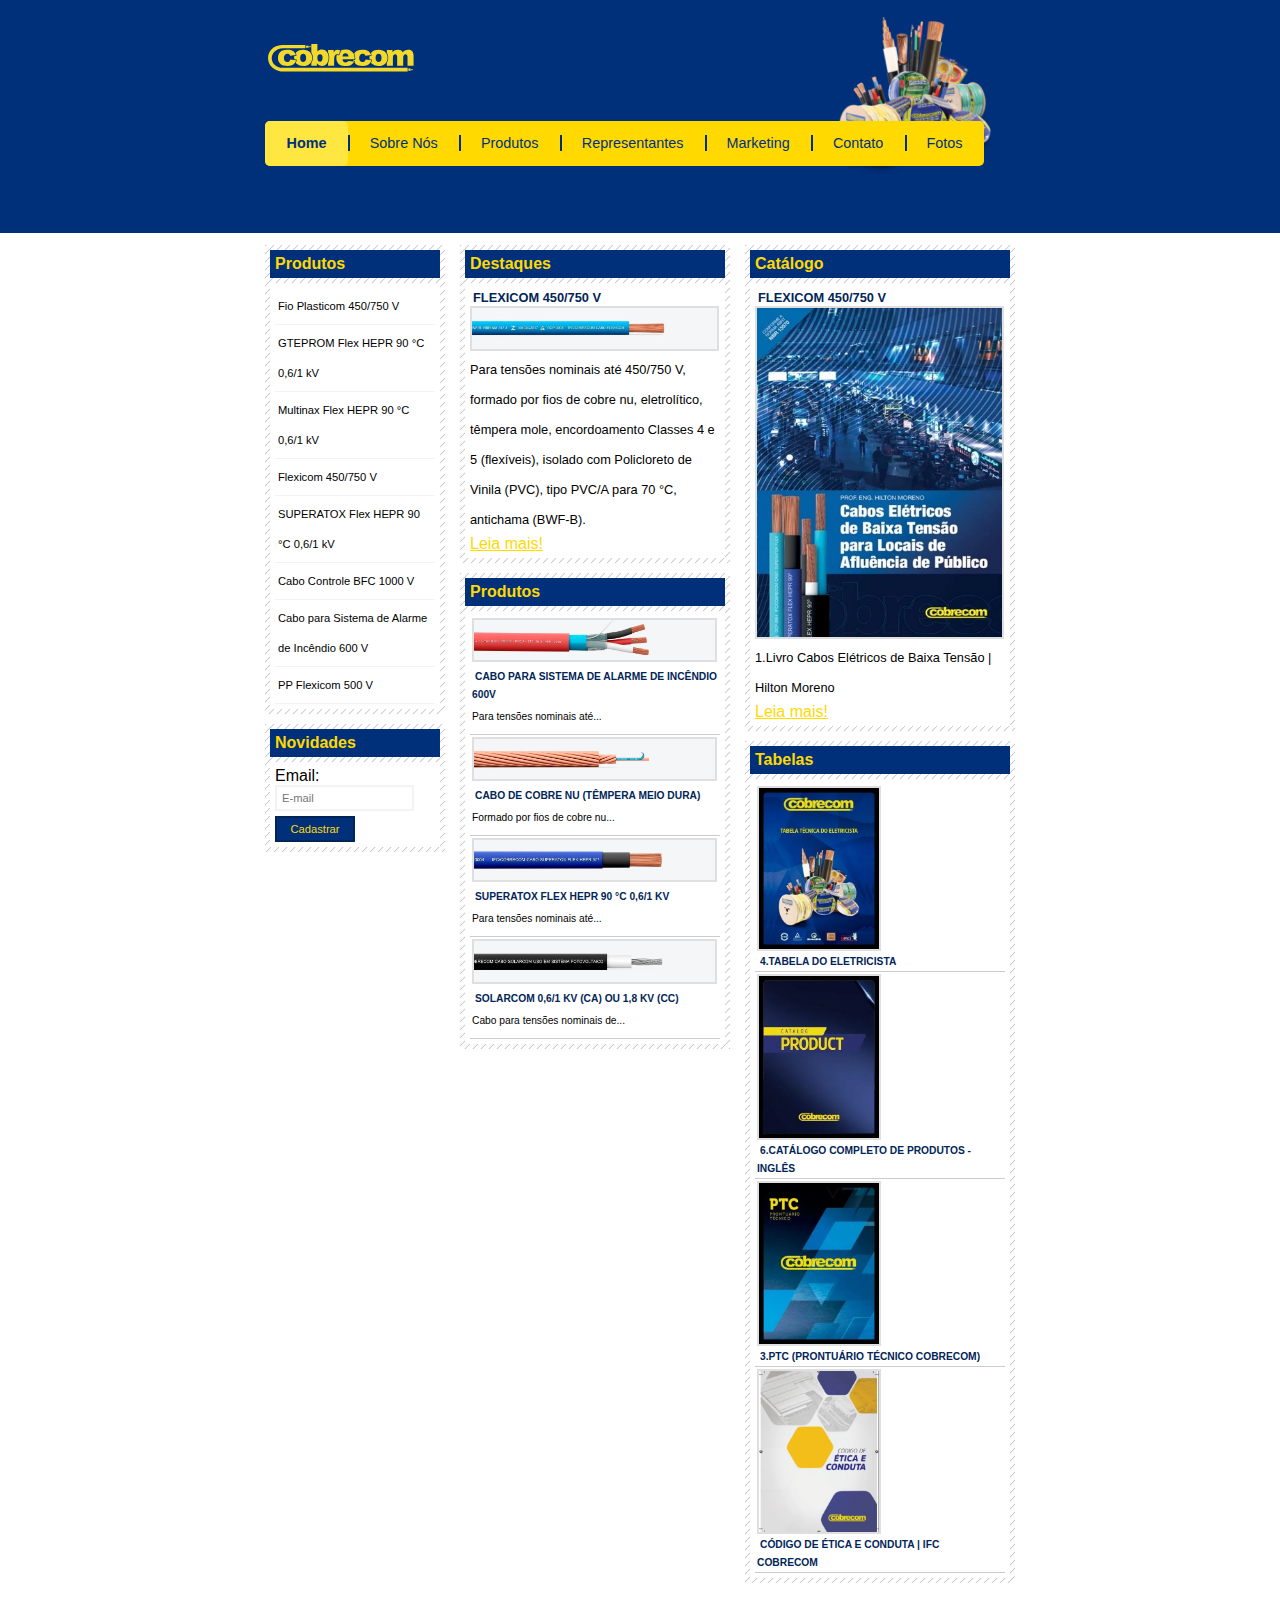
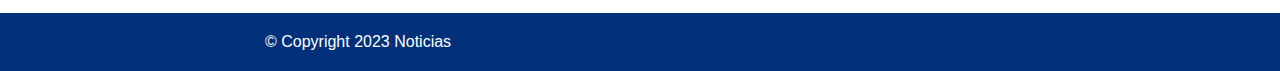
<file: Index.html>
<!DOCTYPE html>
<html lang="pt-br">
<head>
    <meta charset="UTF-8">
    <meta http-equiv="X-UA-Compatible" content="IE=edge">
    <meta name="viewport" content="width=device-width, initial-scale=1.0">
    <link rel="stylesheet" href="Style.css">
    <title>Noticias</title>
</head>
<body class="home">
    
    <div class="container">

        <div class="topo">

            <h1 class="logo">Noticias Cidades</h1>
            <ul class="navbar">
                <li class="primeiro">   <a id="home" href="#">Home</a>   </li>
                <li>    <a id="sobre-nos" href="#">Sobre Nós</a>   </li>
                <li>    <a id="produtos" href="produtos.html">Produtos</a> </li>
                <li>    <a id="representantes" href="#">Representantes</a>   </li>
                <li>    <a id="marketing" href="#">Marketing</a> </li>
                <li>    <a id="contato" href="#">Contato</a> </li>
                <li>    <a id="fotos" href="#">Fotos</a> </li>
            </ul>

        </div>

        <div class="conteudo">

            <div class="primario">

                <div class="caixa">

                    <h2>Destaques</h2>
                    <div class="caixa-conteudo">

                        <h3>Flexicom 450/750 V</h3>
                        <img src="./src/flexicom.webp" alt="Cabo Flexicom">
                        <p>Para tensões nominais até 450/750 V, formado por fios de cobre nu, 
                            eletrolítico, têmpera mole, encordoamento Classes 4 e 5 (flexíveis), 
                            isolado com Policloreto de Vinila (PVC), tipo PVC/A para 70 °C, 
                            antichama (BWF-B).</p>
                        <a class="leia-mais" href="#">Leia mais!</a>
                    </div>

                </div>

                <div class="caixa">

                    <h2>Produtos</h2>
                    <div class="caixa-conteudo">
                        <ul class="lista-produtos">
                            <li>
                                <a href="#">
                                    <img src="./src/Alarme.webp" alt="cabo alarme de incendio">
                                    <h3>Cabo para Sistema de Alarme de Incêndio 600V</h3>
                                    <p>Para tensões nominais até...</p>
                                </a>
                            </li>

                            <li>
                                <a href="#">
                                    <img src="./src/cobre-nu.webp" alt="Cabo de Cobre Nu">
                                    <h3>Cabo de Cobre Nu (Têmpera Meio Dura)</h3>
                                    <p>Formado por fios de cobre nu...</p>
                                </a>
                            </li>

                            <li>
                                <a href="#">
                                    <img src="./src/superatox.webp" alt="Cabo SUPERATOX">
                                    <h3>SUPERATOX Flex HEPR 90 °C 0,6/1 kV</h3>
                                    <p>Para tensões nominais até...</p>
                                </a>
                            </li>

                            <li>
                                <a href="#">
                                    <img src="./src/solar.webp" alt="cabo SOLARCOM">
                                    <h3>SOLARCOM 0,6/1 kV (CA) ou 1,8 kV (CC)</h3>
                                    <p>Cabo para tensões nominais de...</p>
                                </a>
                            </li>
                        </ul>
                    </div>

                </div>

            </div>

            <div class="segundario">

                <div class="caixa">

                    <h2>Catálogo</h2>
                    <div class="caixa-conteudo">

                        <h3>Flexicom 450/750 V</h3>
                        <img src="./src/catalogo1.webp" alt="Fios e Cabos Eletricos de baixa tensao">
                        <p>1.Livro Cabos Elétricos de Baixa Tensão | Hilton Moreno</p>
                        <a class="leia-mais" href="#">Leia mais!</a>

                    </div>

                </div>

                <div class="caixa">

                    <h2>Tabelas</h2>
                    <div class="caixa-conteudo">
                        <ul class="lista-produtos">
                            <li>
                                <a class="tabelas" href="#">
                                    <img src="./src/tabela1.webp" alt="cabo alarme de incendio">
                                    <h3>4.Tabela do Eletricista</h3>
                                </a>
                            </li>

                            <li>
                                <a class="tabelas" href="#">
                                    <img src="./src/tabela2.webp" alt="Cabo de Cobre Nu">
                                    <h3>6.Catálogo Completo de Produtos - Inglês</h3>
                                </a>
                            </li>

                            <li>
                                <a class="tabelas" href="#">
                                    <img src="./src/tabela3.webp" alt="Cabo SUPERATOX">
                                    <h3>3.PTC (Prontuário Técnico COBRECOM)</h3>
                                </a>
                            </li>

                            <li>
                                <a class="tabelas" href="#">
                                    <img src="./src/tabela4.webp" alt="cabo SOLARCOM">
                                    <h3>CÓDIGO DE ÉTICA E CONDUTA | IFC COBRECOM</h3>
                                </a>
                            </li>
                        </ul>
                    </div>

                </div>

            </div>

            <div class="lateral">
                
                <div class="caixa">
                    <h2>Produtos</h2>
                    <div class="caixa-conteudo">
                        <ul>
                            <li><a href="#">Fio Plasticom 450/750 V</a></li>
                            <li><a href="#">GTEPROM Flex HEPR 90 °C 0,6/1 kV</a></li>
                            <li><a href="#">Multinax Flex HEPR 90 °C 0,6/1 kV</a></li>
                            <li><a href="#">Flexicom 450/750 V</a></li>
                            <li><a href="#">SUPERATOX Flex HEPR 90 °C 0,6/1 kV</a></li>
                            <li><a href="#">Cabo Controle BFC 1000 V</a></li>
                            <li><a href="#">Cabo para Sistema de Alarme de Incêndio 600 V</a></li>
                            <li><a href="#">PP Flexicom 500 V</a></li>
                        </ul>
                    </div>
                </div>

                <div class="caixa">
                    <h2>Novidades</h2>
                    <div class="caixa-conteudo">
                        <form>
                            <div>
                                <label for="email">Email:</label>
                                <input type="text" name="email" id="email" placeholder="E-mail">
                            </div>
                            <div>
                                <input class="submit" type="submit" value="Cadastrar">
                            </div>
                        </form>
                    </div>
                </div>

            </div>

        </div>

    </div>

    <div class="container-rodape" style="clear: both;">
    
        <div class="rodape"> &copy; Copyright 2023 Noticias</div>
    
    </div>

</body>
</html>
</file>
<file: Style.css>
* {
    margin: 0;
    padding: 0;
}

body {
    font-family: 'Trebuchet MS', helvetica, sans-serif;
    background: #fff url(./src/fundo-cobrecom.png) repeat-x;
}

.container {
    width: 750px;
    margin: 0 auto;
}

.topo {
    height: 150px;
    background: url(./src/cabos.png) no-repeat right top;
    padding-top: 25px;
}

.logo {
    width: 152px;
    height: 66px;
    background: url(./src/logo-cobrecom-amarelo.svg) no-repeat center;
    text-indent: -3000px;
}

ul {
    margin: 0;
    padding: 0;
    list-style: none;
}

.topo ul {
     background: #ffd900;
     margin-top: 30px;
     border-radius: 5px;
     float: left;
}

.topo ul li {
    float: left;
}

.topo ul li a {
    font-size: 0.9em;
    display: block;
    padding: 0.5em 1.5em;
    line-height: 2.1em;
    text-decoration: none;
    color: #00307A;
    background: url(./src/divisor.png) no-repeat left center;
    transition: all 0.3s;
}

.topo ul .primeiro a {
    background-color: none;
}

.topo ul a:hover {
    color: #00307A;
    font-weight: bold;
    transition: all 0.3s;
}

body.home .navbar a#home,
body.sobre-nos .navbar a#sobre-nos,
body.produtos .navbar a#produtos,
body.Representantes .navbar a#Representantes,
body.marketing .navbar a#marketing,
body.contato .navbar a#contato,
body.fotos .navbar a#fotos {
    color: #00307A;
    background: #ffe640;
    border-radius: 5px;
    cursor: text;
    font-weight: bold;
}

.conteudo {
    margin-top: 60px;
    background: #f5f5f5;
}

.conteudo .lateral {
    width: 180px;
    float: left;
    margin: 0 0 20px -750px;
}

.lateral ul a {
    font-size: 0.7em;
    padding: 3px;
    display: block;
    line-height: 30px;
    color: #000;
    text-decoration: none;
    border-bottom: 1px solid #f3f3f3;
}

.lateral ul a:hover {
    background: #f9f9f9 url(./src/marcador.png) no-repeat left center;
    padding-left: 20px;
    color: #a1a1a1;
}

.primario {
    width: 270px;
    float: left;
    margin: 0 0 20px 195px;
}

#duas-colunas .primario {
    width: 555px;

}

#uma-coluna .primario {
    width: 750px;
    margin: 0 0 20px 0px;
}

.conteudo .segundario {
    width: 270px;
    float: left;
    margin: 0 0 20px 15px;
}

.caixa {
    margin: 10px 0;
    padding: 5px;
    background: #f3f3f3 url(./src/fundo-caixa.png);
}

h2 {
    font-size: 1em;
    background: #00307A;
    color: #ffd900;
    padding: 5px;
}

.caixa-conteudo {
    background: #fff;
    margin-top: 5px;
    padding: 5px;
}

label {
    display: block;
    cursor: pointer;
}

input {
    padding: 5px;
    width: 125px;
    font-size: 0.7em;
    background: #fff;
    border: 2px solid #f3f3f3;
}

input.submit {
    width: 80px;
    color: #ffd900;
    background: #00307A;
    border: 2px solid #022558;
    padding: 5px;
    margin-top: 5px;
    cursor: pointer;
}

img {
    width: 98%;
    border: 2px solid #dfdfdf;
}

h3 {
    text-transform: uppercase;
    display: inline;
    font-size: 0.8em;
    padding: 3px;
    color: #022558;
}

.leia-mais {
    color: #ffd900;
}

.caixa-conteudo p {
    font-size: 0.8em;
    display: block;
    line-height: 30px;
    color: #000;
}

.lista-produtos li {
    padding: 2px;
    border-bottom: 1px solid #ccc;
}

.lista-produtos li a {
    text-decoration: none;
    font-size: 0.8em;
}

.tabelas img {
    width: 120px;
    display: block;
}

.container-rodape {
    background: #00307A;
    padding: 20px;
}
.rodape {
    width: 750px;
    margin: 0 auto;
    color: #fff;
}
</file>
